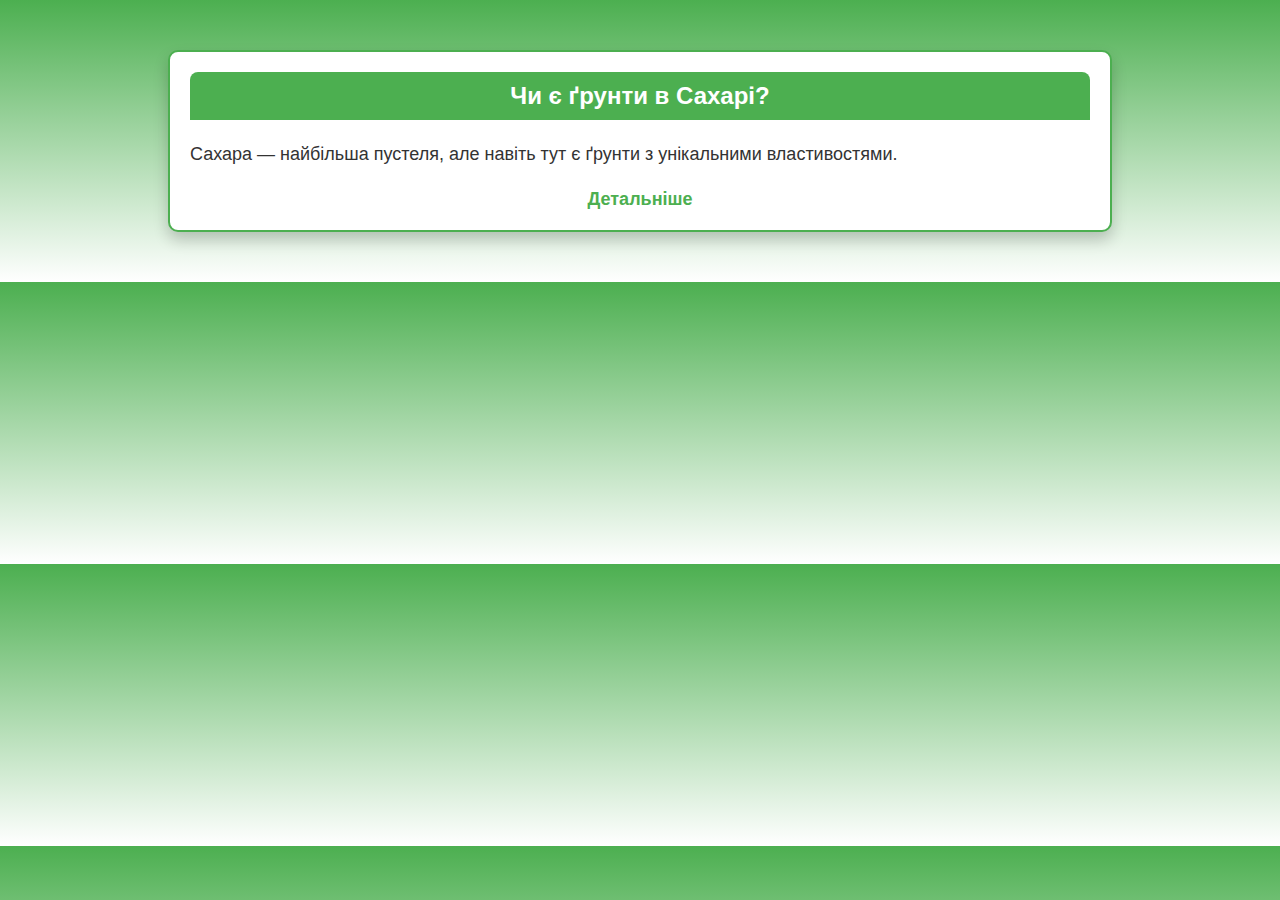
<file: index.html>
<!DOCTYPE html>
<html lang="uk">
<head>
    <meta charset="UTF-8">
    <meta name="viewport" content="width=device-width, initial-scale=1.0">
    <title>Чи є ґрунти в Сахарі?</title>
    <link rel="stylesheet" href="styles.css">
</head>
<body>
    <div class="container">
        <header>
            <h1>Чи є ґрунти в Сахарі?</h1>
        </header>
        <div class="content">
            <p>Сахара — найбільша пустеля, але навіть тут є ґрунти з унікальними властивостями.</p>
        </div>
        <nav class="nav">
            <a href="slide2.html">Детальніше</a>
        </nav>
    </div>
</body>
</html>
</file>
<file: styles.css>
body {
    font-family: 'Verdana', sans-serif;
    margin: 0;
    padding: 0;
    background: linear-gradient(to bottom, #4CAF50, #FFFFFF);
    color: #333;
}
.container {
    width: 90%;
    max-width: 900px;
    margin: 50px auto;
    background: #FFFFFF;
    border: 2px solid #4CAF50;
    border-radius: 10px;
    box-shadow: 0px 8px 15px rgba(0, 0, 0, 0.2);
    overflow: hidden;
    padding: 20px;
}
header {
    background: #4CAF50;
    color: white;
    padding: 10px 0;
    text-align: center;
    border-radius: 8px 8px 0 0;
}
header h1 {
    font-size: 24px;
    margin: 0;
}
.nav {
    margin-top: 20px;
    text-align: center;
}
.nav a {
    text-decoration: none;
    color: #4CAF50;
    font-weight: bold;
    margin: 0 15px;
    font-size: 18px;
}
.nav a:hover {
    color: #388E3C;
}
.content {
    margin: 20px 0;
    font-size: 18px;
    line-height: 1.6;
}
footer {
    text-align: center;
    font-size: 14px;
    color: #777;
    margin-top: 20px;
}
</file>
